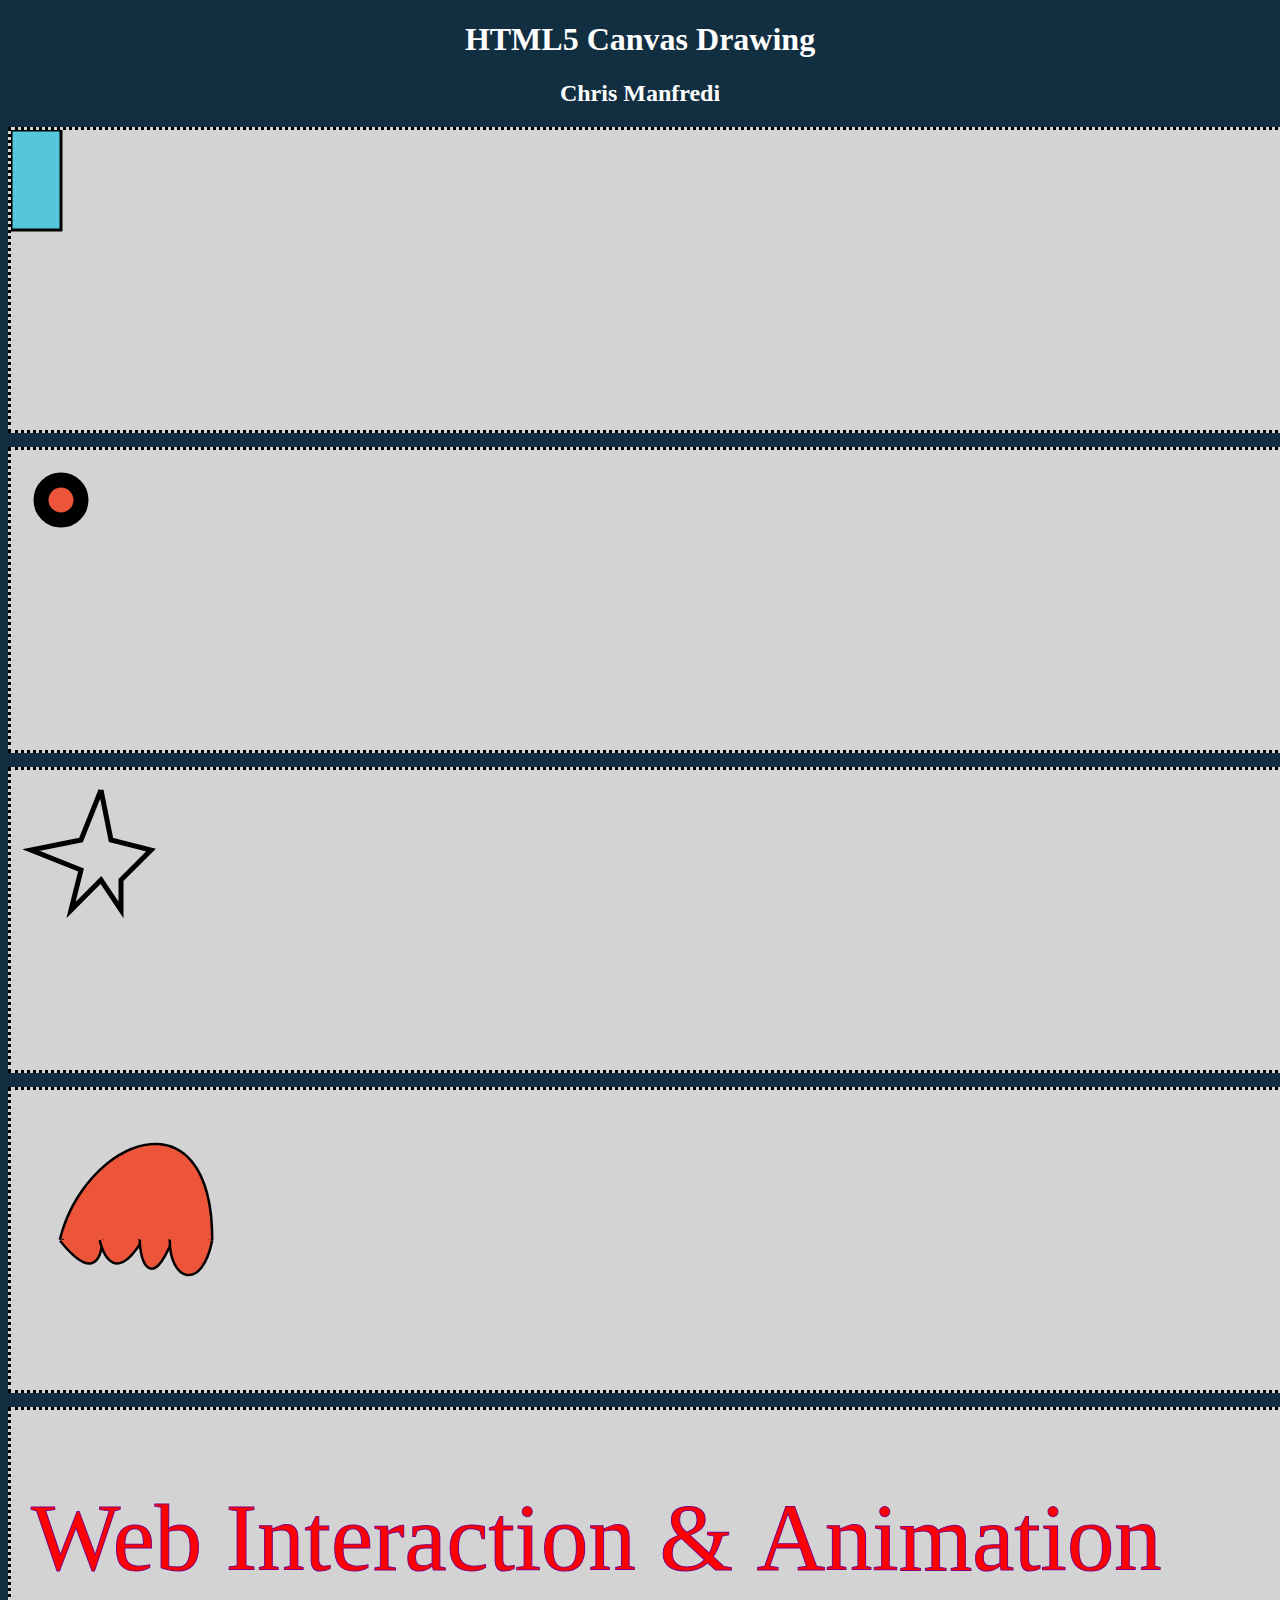
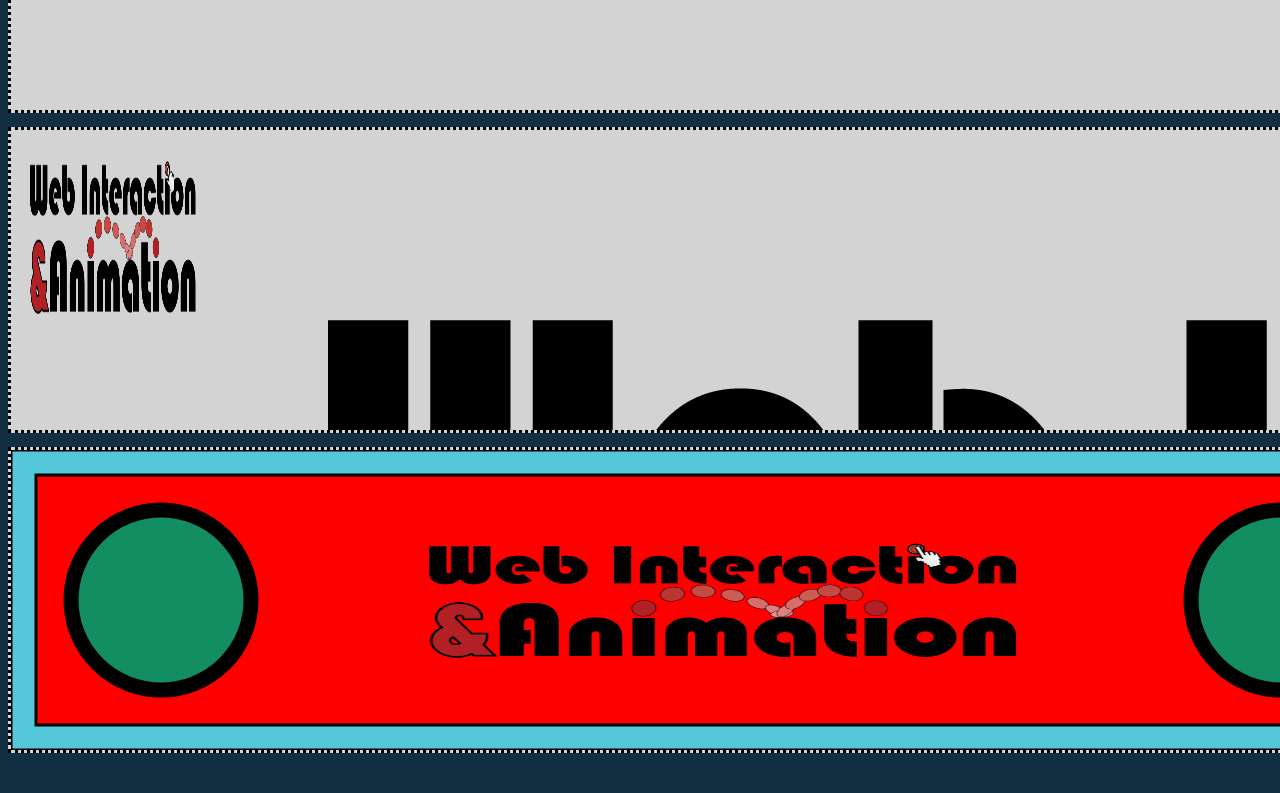
<file: Week 1/Manfredi_Chris_Lab1/index.html>
<!doctype html>
<html>
<head>
    <title>HTML5 Drawing</title>
    <style type="text/css">
            body {
                background-color: #112F41;
                
            }
            
            h1 {
                text-align: center;
                color: white;
            }
        
            h2 {
                text-align: center;
                color: white;
            }
        
            #Canvas1 {
                border: dotted 3px black;
                background-color: lightGrey;
                margin-bottom: 10px;
                
            }
			
            #Canvas2 {
				border: dotted 3px black;
                background-color: lightGrey;
                margin-bottom: 10px;
			}
        
            #Canvas3 {
				border: dotted 3px black;
                background-color: lightGrey;
                margin-bottom: 10px;
			}
        
            #Canvas4 {
				border: dotted 3px black;
                background-color: lightGrey;
                margin-bottom: 10px;
			}
        
            #Canvas5 {
				border: dotted 3px black;
                background-color: lightGrey;
                margin-bottom: 10px;
			}
        
            #Canvas6 {
				border: dotted 3px black;
                background-color: lightGrey;
                margin-bottom: 10px;
			}
        
            #Canvas7 {
				border: dotted 3px black;
                background-color: lightGrey;
                margin-bottom: 10px;
			}
		</style>
</head>
<body>
    <div id="container">
        <h1>HTML5 Canvas Drawing</h1>
        <h2> Chris Manfredi</h2>
    </div>
    
    <canvas id="Canvas1" width="1420" height="300">Your browser does not support canvas.</canvas>
    <canvas id="Canvas2" width="1420" height="300">Your browser does not support canvas.</canvas>
    <canvas id="Canvas3" width="1420" height="300">Your browser does not support canvas.</canvas>
    <canvas id="Canvas4" width="1420" height="300">Your browser does not support canvas.</canvas>
    <canvas id="Canvas5" width="1420" height="300">Your browser does not support canvas.</canvas>
    <canvas id="Canvas6" width="1420" height="300">Your browser does not support canvas.</canvas>
    <canvas id="Canvas7" width="1420" height="300">Your browser does not support canvas.</canvas>
    
    
<script type="text/javascript" src="includes/modernizr.js"></script>    
<script type="text/javascript" src="js/main.js"></script>

</body>
</html>
</file>
